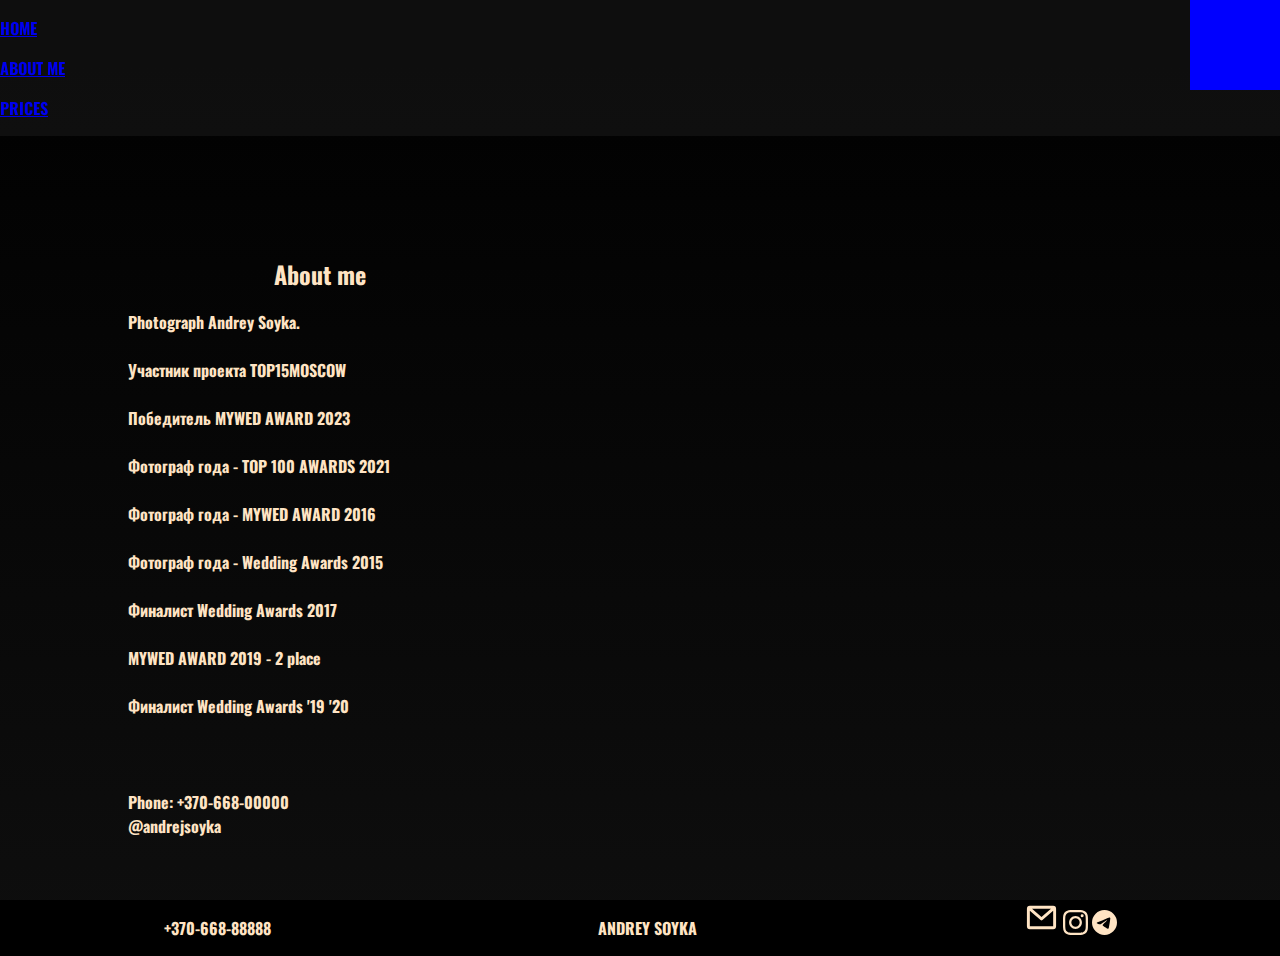
<file: about/index.html>
<!DOCTYPE html>
<html lang="en">
<head>
    <meta charset="UTF-8">
    <meta name="viewport" content="width=device-width, initial-scale=1.0">
    <link rel="icon" type="image/x-icon" href="/resources/logo.png">
    <title>Andrey Soyka</title>
    <link rel="preconnect" href="https://fonts.googleapis.com">
    <link rel="preconnect" href="https://fonts.gstatic.com" crossorigin>
    <link href="https://fonts.googleapis.com/css2?family=ABeeZee:ital@0;1&family=Oswald:wght@200..700&display=swap" rel="stylesheet">
    <link rel="stylesheet" href="/style.css">
</head>
<body>
    <header>
        <nav class="header-nav oswald-font"><a href="/" class="header-link"><p class="header-link-text">HOME</p></a><a href="#" class="header-link current-page"><p class="header-link-text">ABOUT ME</p></a><a href="/pricing" class="header-link"><p class="header-link-text">PRICES</p></a></nav>
        <div class="header-burger-menu"><a href="/"><img alt="logo" src="/resources/logo.png"></a></div>
    </header>
    <main>
        <section class="head-section">
            <div class="head-text head-text--about">
                <h2 class="oswald-font fadeup">About me</h2>
                <br> 
                <p class="oswald-font fadeup">Photograph Andrey Soyka.

                 <br><br>

                Участник проекта TOP15MOSCOW

                 <br><br>

                Победитель MYWED AWARD 2023

                 <br><br>

                Фотограф года - TOP 100 AWARDS 2021

                 <br><br>

                Фотограф года - MYWED AWARD 2016

                 <br><br>

                Фотограф года - Wedding Awards 2015

                 <br><br>

                Финалист Wedding Awards 2017

                 <br><br>

                MYWED AWARD 2019 - 2 place

                 <br><br>

                Финалист Wedding Awards '19 '20

                 <br><br><br><br>

                Phone: +370-668-00000
                <br>
                @andrejsoyka</p>
            </div>
        </section>
    </main>
    <footer class="oswald-font">
        <div style="display: flex; justify-content: space-around; color: bisque; ">
            <p style="display: inline-block;">+370-668-88888</p>
            <p style="display: inline-block;">ANDREY SOYKA</p>
            <div class="socials-section">
                <svg xmlns="http://www.w3.org/2000/svg" width="35px" height="35px" role="img" viewBox="0 0 24 24">
                    <path d="M2 6a2 2 0 0 1 2-2h16a2 2 0 0 1 2 2v12a2 2 0 0 1-2 2H4a2 2 0 0 1-2-2V6zm3.519 0L12 11.671 18.481 6H5.52zM20 7.329l-7.341 6.424a1 1 0 0 1-1.318 0L4 7.329V18h16V7.329z" fill="#FFE4C4"/>
                </svg>
                <svg xmlns="http://www.w3.org/2000/svg" width="25px" height="25px" role="img" viewBox="0 0 24 24">
                    <title>
                        Instagram
                    </title>
                    <path d="M7.0301.084c-1.2768.0602-2.1487.264-2.911.5634-.7888.3075-1.4575.72-2.1228 1.3877-.6652.6677-1.075 1.3368-1.3802 2.127-.2954.7638-.4956 1.6365-.552 2.914-.0564
                             1.2775-.0689 1.6882-.0626 4.947.0062 3.2586.0206 3.6671.0825 4.9473.061 1.2765.264 2.1482.5635 2.9107.308.7889.72 1.4573 1.388 2.1228.6679.6655 1.3365 1.0743
                             2.1285 1.38.7632.295 1.6361.4961 2.9134.552 1.2773.056 1.6884.069 4.9462.0627 3.2578-.0062 3.668-.0207 4.9478-.0814 1.28-.0607 2.147-.2652 2.9098-.5633.7889-.3086
                             1.4578-.72 2.1228-1.3881.665-.6682 1.0745-1.3378 1.3795-2.1284.2957-.7632.4966-1.636.552-2.9124.056-1.2809.0692-1.6898.063-4.948-.0063-3.2583-.021-3.6668-.0817-4.9465-.0607-1.2797-.264-2.1487-.5633-2.9117-.3084-.7889-.72-1.4568-1.3876-2.1228C21.2982
                             1.33 20.628.9208 19.8378.6165 19.074.321 18.2017.1197 16.9244.0645 15.6471.0093 15.236-.005 11.977.0014 8.718.0076 8.31.0215 7.0301.0839m.1402 21.6932c-1.17-.0509-1.8053-.2453-2.2287-.408-.5606-.216-.96-.4771-1.3819-.895-.422-.4178-.6811-.8186-.9-1.378-.1644-.4234-.3624-1.058-.4171-2.228-.0595-1.2645-.072-1.6442-.079-4.848-.007-3.2037.0053-3.583.0607-4.848.05-1.169.2456-1.805.408-2.2282.216-.5613.4762-.96.895-1.3816.4188-.4217.8184-.6814 1.3783-.9003.423-.1651
                             1.0575-.3614 2.227-.4171 1.2655-.06 1.6447-.072 4.848-.079 3.2033-.007 3.5835.005 4.8495.0608 1.169.0508 1.8053.2445 2.228.408.5608.216.96.4754 1.3816.895.4217.4194.6816.8176.9005
                             1.3787.1653.4217.3617 1.056.4169 2.2263.0602 1.2655.0739 1.645.0796 4.848.0058 3.203-.0055 3.5834-.061 4.848-.051 1.17-.245 1.8055-.408 2.2294-.216.5604-.4763.96-.8954
                             1.3814-.419.4215-.8181.6811-1.3783.9-.4224.1649-1.0577.3617-2.2262.4174-1.2656.0595-1.6448.072-4.8493.079-3.2045.007-3.5825-.006-4.848-.0608M16.953 5.5864A1.44
                             1.44 0 1 0 18.39 4.144a1.44 1.44 0 0 0-1.437 1.4424M5.8385 12.012c.0067 3.4032 2.7706 6.1557 6.173 6.1493 3.4026-.0065 6.157-2.7701 6.1506-6.1733-.0065-3.4032-2.771-6.1565-6.174-6.1498-3.403.0067-6.156
                             2.771-6.1496 6.1738M8 12.0077a4 4 0 1 1 4.008 3.9921A3.9996 3.9996 0 0 1 8 12.0077" fill="#FFE4C4"/>
                </svg>
                <svg xmlns="http://www.w3.org/2000/svg" width="25px" height="25px" role="img" viewBox="0 0 24 24">
                    <title>
                        Telegram
                    </title>
                    <path d="M11.944 0A12 12 0 0 0 0 12a12 12 0 0 0 12 12 12 12 0 0 0 12-12A12 12 0 0 0 12 0a12 12 0 0 0-.056 0zm4.962 7.224c.1-.002.321.023.465.14a.506.506 0 0 1 .171.325c.016.093.036.306.02.472-.18
                             1.898-.962 6.502-1.36 8.627-.168.9-.499 1.201-.82 1.23-.696.065-1.225-.46-1.9-.902-1.056-.693-1.653-1.124-2.678-1.8-1.185-.78-.417-1.21.258-1.91.177-.184 3.247-2.977
                             3.307-3.23.007-.032.014-.15-.056-.212s-.174-.041-.249-.024c-.106.024-1.793 1.14-5.061 3.345-.48.33-.913.49-1.302.48-.428-.008-1.252-.241-1.865-.44-.752-.245-1.349-.374-1.297-.789.027-.216.325-.437.893-.663
                             3.498-1.524 5.83-2.529 6.998-3.014 3.332-1.386 4.025-1.627 4.476-1.635z" fill="#FFE4C4"/>
                </svg>
            </div>
        </div>
    </footer>
</body>
</html>
</file>
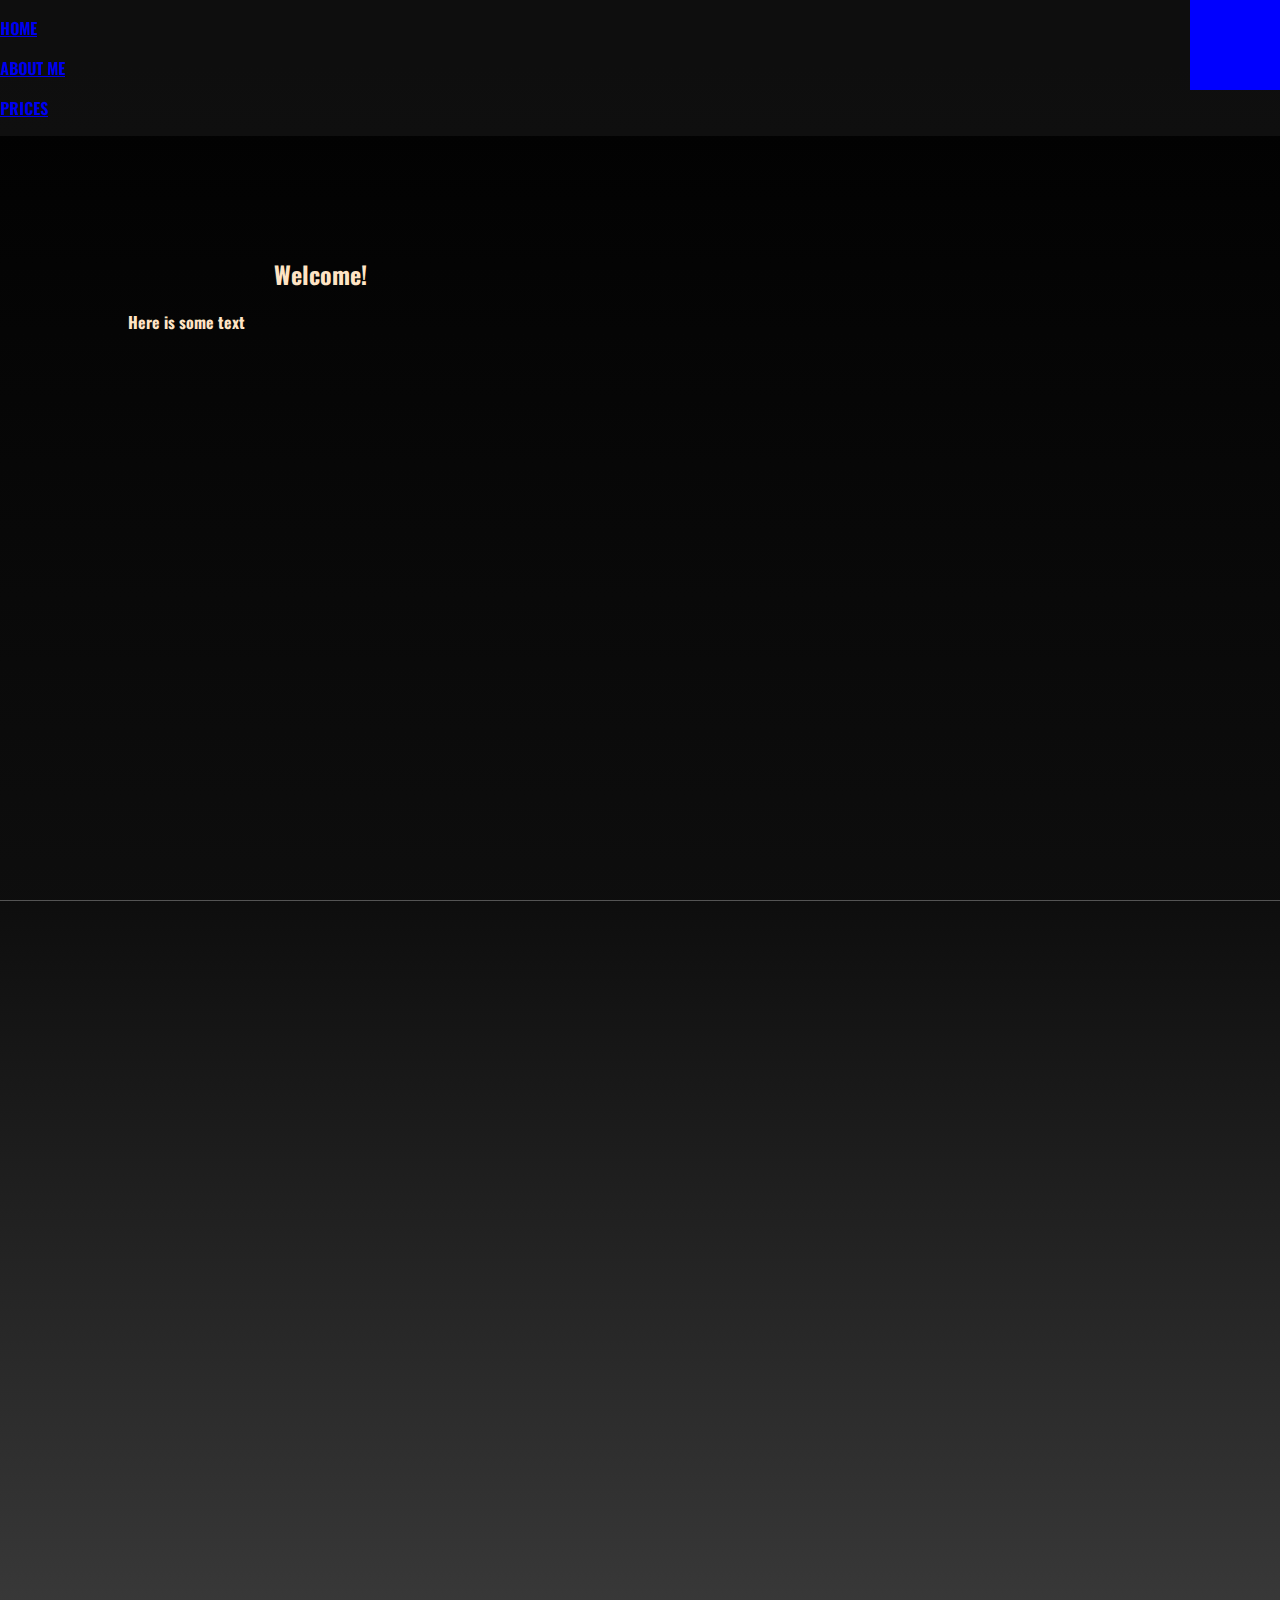
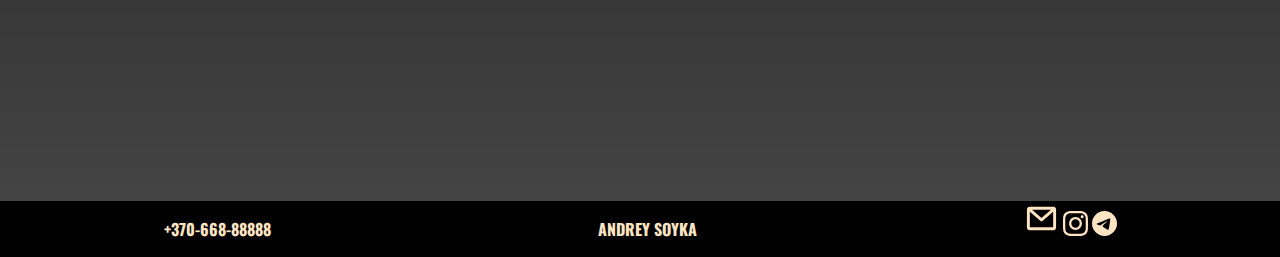
<file: gallery/index.html>
<!DOCTYPE html>
<html lang="en">
<head>
    <meta charset="UTF-8">
    <meta name="viewport" content="width=device-width, initial-scale=1.0">
    <link rel="icon" type="image/x-icon" href="/resources/logo.png">
    <title>Andrey Soyka</title>
    <link rel="preconnect" href="https://fonts.googleapis.com">
    <link rel="preconnect" href="https://fonts.gstatic.com" crossorigin>
    <link href="https://fonts.googleapis.com/css2?family=ABeeZee:ital@0;1&family=Oswald:wght@200..700&display=swap" rel="stylesheet">
    <link rel="stylesheet" href="/style.css">
</head>
<body>
    <header>
        <nav class="header-nav oswald-font"><a href="/" class="header-link"><p class="header-link-text">HOME</p></a><a href="/about" class="header-link"><p class="header-link-text">ABOUT ME</p></a><a href="pricing" class="header-link"><p class="header-link-text">PRICES</p></a></nav>
        <div class="header-burger-menu"><a href="/"><img alt="logo" src="/resources/logo.png"></a></div>
    </header>
    <main>
        <section class="head-section">
            <div class="head-text">
                <h2 class="oswald-font fadeup">Welcome!</h2>
                <br> 
                <p class="oswald-font fadeup">Here is some text</p>
            </div>
        </section>
        <section class="main-section">
            
        </section>
    </main>
    <!-- <button style="position: fixed; right: 2.5vh; bottom: 2.5vh; width: 50px; height: 50px; border: 2px solid gray; color: black; border-radius: 100%; background-color: bisque;">
        <svg xmlns="http://www.w3.org/2000/svg" xmlns:xlink="http://www.w3.org/1999/xlink" fill="#000000" height="20px" width="20px" version="1.1" id="Layer_1" viewBox="0 0 512.001 512.001" xml:space="preserve">
            <g>
	            <g>
		            <path d="M505.749,304.918L271.083,70.251c-8.341-8.341-21.824-8.341-30.165,0L6.251,304.918C2.24,308.907,0,314.326,0,320.001    v106.667c0,8.619,5.184,16.427,13.163,19.712c7.979,3.307,17.152,1.472,23.253-4.629L256,222.166L475.584,441.75
        c4.075,4.075,9.536,6.251,15.083,6.251c2.752,0,5.525-0.512,8.171-1.621c7.979-3.285,13.163-11.093,13.163-19.712V320.001    C512,314.326,509.76,308.907,505.749,304.918z"/>
	            </g>
            </g>
        </svg>
    </button> -->
    <footer class="oswald-font">
        <div style="display: flex; justify-content: space-around; color: bisque; ">
            <p style="display: inline-block;">+370-668-88888</p>
            <p style="display: inline-block;">ANDREY SOYKA</p>
            <div class="socials-section">
                <svg xmlns="http://www.w3.org/2000/svg" width="35px" height="35px" role="img" viewBox="0 0 24 24">
                    <path d="M2 6a2 2 0 0 1 2-2h16a2 2 0 0 1 2 2v12a2 2 0 0 1-2 2H4a2 2 0 0 1-2-2V6zm3.519 0L12 11.671 18.481 6H5.52zM20 7.329l-7.341 6.424a1 1 0 0 1-1.318 0L4 7.329V18h16V7.329z" fill="#FFE4C4"/>
                </svg>
                <svg xmlns="http://www.w3.org/2000/svg" width="25px" height="25px" role="img" viewBox="0 0 24 24">
                    <title>
                        Instagram
                    </title>
                    <path d="M7.0301.084c-1.2768.0602-2.1487.264-2.911.5634-.7888.3075-1.4575.72-2.1228 1.3877-.6652.6677-1.075 1.3368-1.3802 2.127-.2954.7638-.4956 1.6365-.552 2.914-.0564
                             1.2775-.0689 1.6882-.0626 4.947.0062 3.2586.0206 3.6671.0825 4.9473.061 1.2765.264 2.1482.5635 2.9107.308.7889.72 1.4573 1.388 2.1228.6679.6655 1.3365 1.0743
                             2.1285 1.38.7632.295 1.6361.4961 2.9134.552 1.2773.056 1.6884.069 4.9462.0627 3.2578-.0062 3.668-.0207 4.9478-.0814 1.28-.0607 2.147-.2652 2.9098-.5633.7889-.3086
                             1.4578-.72 2.1228-1.3881.665-.6682 1.0745-1.3378 1.3795-2.1284.2957-.7632.4966-1.636.552-2.9124.056-1.2809.0692-1.6898.063-4.948-.0063-3.2583-.021-3.6668-.0817-4.9465-.0607-1.2797-.264-2.1487-.5633-2.9117-.3084-.7889-.72-1.4568-1.3876-2.1228C21.2982
                             1.33 20.628.9208 19.8378.6165 19.074.321 18.2017.1197 16.9244.0645 15.6471.0093 15.236-.005 11.977.0014 8.718.0076 8.31.0215 7.0301.0839m.1402 21.6932c-1.17-.0509-1.8053-.2453-2.2287-.408-.5606-.216-.96-.4771-1.3819-.895-.422-.4178-.6811-.8186-.9-1.378-.1644-.4234-.3624-1.058-.4171-2.228-.0595-1.2645-.072-1.6442-.079-4.848-.007-3.2037.0053-3.583.0607-4.848.05-1.169.2456-1.805.408-2.2282.216-.5613.4762-.96.895-1.3816.4188-.4217.8184-.6814 1.3783-.9003.423-.1651
                             1.0575-.3614 2.227-.4171 1.2655-.06 1.6447-.072 4.848-.079 3.2033-.007 3.5835.005 4.8495.0608 1.169.0508 1.8053.2445 2.228.408.5608.216.96.4754 1.3816.895.4217.4194.6816.8176.9005
                             1.3787.1653.4217.3617 1.056.4169 2.2263.0602 1.2655.0739 1.645.0796 4.848.0058 3.203-.0055 3.5834-.061 4.848-.051 1.17-.245 1.8055-.408 2.2294-.216.5604-.4763.96-.8954
                             1.3814-.419.4215-.8181.6811-1.3783.9-.4224.1649-1.0577.3617-2.2262.4174-1.2656.0595-1.6448.072-4.8493.079-3.2045.007-3.5825-.006-4.848-.0608M16.953 5.5864A1.44
                             1.44 0 1 0 18.39 4.144a1.44 1.44 0 0 0-1.437 1.4424M5.8385 12.012c.0067 3.4032 2.7706 6.1557 6.173 6.1493 3.4026-.0065 6.157-2.7701 6.1506-6.1733-.0065-3.4032-2.771-6.1565-6.174-6.1498-3.403.0067-6.156
                             2.771-6.1496 6.1738M8 12.0077a4 4 0 1 1 4.008 3.9921A3.9996 3.9996 0 0 1 8 12.0077" fill="#FFE4C4"/>
                </svg>
                <svg xmlns="http://www.w3.org/2000/svg" width="25px" height="25px" role="img" viewBox="0 0 24 24">
                    <title>
                        Telegram
                    </title>
                    <path d="M11.944 0A12 12 0 0 0 0 12a12 12 0 0 0 12 12 12 12 0 0 0 12-12A12 12 0 0 0 12 0a12 12 0 0 0-.056 0zm4.962 7.224c.1-.002.321.023.465.14a.506.506 0 0 1 .171.325c.016.093.036.306.02.472-.18
                             1.898-.962 6.502-1.36 8.627-.168.9-.499 1.201-.82 1.23-.696.065-1.225-.46-1.9-.902-1.056-.693-1.653-1.124-2.678-1.8-1.185-.78-.417-1.21.258-1.91.177-.184 3.247-2.977
                             3.307-3.23.007-.032.014-.15-.056-.212s-.174-.041-.249-.024c-.106.024-1.793 1.14-5.061 3.345-.48.33-.913.49-1.302.48-.428-.008-1.252-.241-1.865-.44-.752-.245-1.349-.374-1.297-.789.027-.216.325-.437.893-.663
                             3.498-1.524 5.83-2.529 6.998-3.014 3.332-1.386 4.025-1.627 4.476-1.635z" fill="#FFE4C4"/>
                </svg>
            </div>
        </div>
    </footer>
</body>
</html>
</file>
<file: style.css>
* {
    transition: cubic-bezier(0.165, 0.84, 0.44, 1);
}
.oswald-font {
  font-family: "Oswald", sans-serif;
  font-optical-sizing: auto;
  font-weight: 700;
  font-style: normal;
}
html {
    height: 100vh;
    background-image: black;/*linear-gradient(to top right, rgb(29, 29, 29), rgb(56, 56, 56));*/
    background-color: black;/* rgb(40, 40, 40); */
    background-repeat: no-repeat;
    background-size: cover;
}
body {
    margin: 0;
}

header {
  position: fixed;
  display: flex;
  justify-content: space-between;
  width: 100%;
  background-color: rgba(27, 27, 27, 0.5);
}
.header-nav {
  color: bisque;
}
.header-nav > li {
  margin: 3.5vh 0 3.5vh 100%;
  list-style-type: none;
  width: 6vh;
  height: 3vh;
  border-right: 1px bisque solid;
}
.header-burger-menu {
  width: 10vh;
  height: 10vh;
  background-color: blue;
}

/* head */
@keyframes fadeUp {
  0% {
    opacity: 0;
    transform: translateY(20px);
  }
  100% {
    opacity: 1;
    transform: translateY(0);
  }
}
.fadeup {
  animation: fadeUp 0.6s ease-out forwards;
}

.head-section {
    height: 100vh;
    background: 
    linear-gradient(rgba(0, 0, 0, 0.5), rgba(27, 27, 27, 0.5)),
    url('https://lh3.googleusercontent.com/a-/ALV-UjVfwFEB_FY3PDKNvIpTmwtvgoHS0S7MDwH_G1wwwRKX2MtEZjoe=s743-p-k-rw-no') no-repeat right center;
}
.head-text {
    width: 30%;
    /* background-image: linear-gradient(to right, rgb(29, 29, 29), rgb(0, 0, 0)); */
    /* background-repeat: no-repeat; */
    /* background-size: cover; */
    padding: 20% 0 0 10%;
    text-align: center;
}
.head-text > * {
    margin: 0;
    color: bisque;
}
.head-text > p {
    text-align: left;
}
/* head */

/* main */
.main-section {
    height: 100vh;
    background: linear-gradient(to top, rgb(68, 68, 68), rgba(27, 27, 27, 0.5));
    border-top: 1px rgba(131, 131, 131, 0.265) solid;
}
/* main */
</file>
